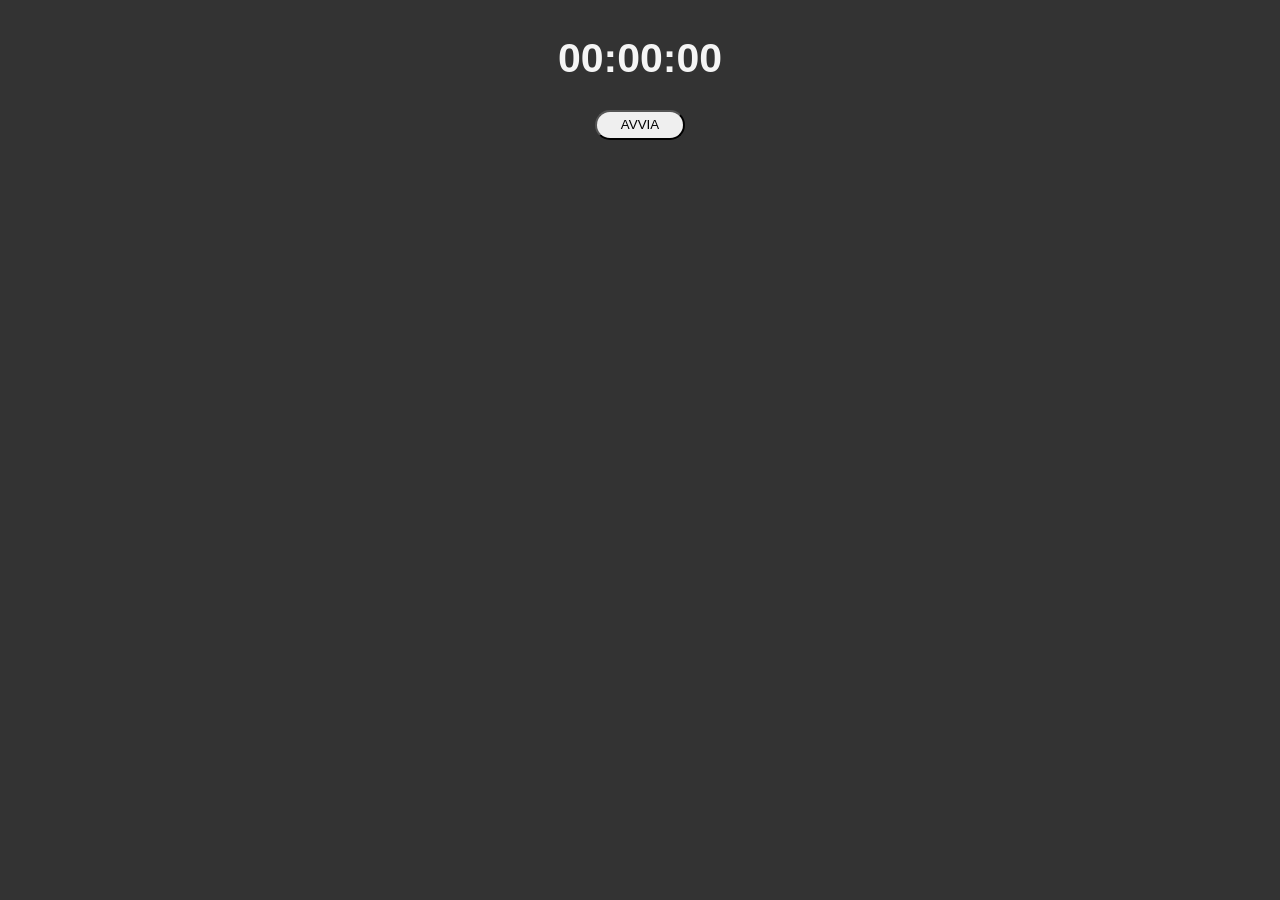
<file: index.html>
<!doctype html>
<html lang="en">
  <head>
    <meta charset="UTF-8" />
    <meta name="viewport" content="width=device-width, initial-scale=1.0" />
    <title>Cronometro</title>

    <link rel="stylesheet" href="style.css" />
  </head>
  <body>
    <h1 id="display">00:00:00</h1>

    <button id="btnAvvia">AVVIA</button>

    <script src="script.js"></script>
  </body>
</html>
</file>
<file: style.css>
body {
  background-color: #333;
  color: whitesmoke;
  display: flex;
  flex-direction: column;
  text-align: center;
  align-items: center;
}

h1 {
  font-family: Verdana, Geneva, Tahoma, sans-serif;
  font-size: 41px;
}

button {
  width: 90px;
  height: 30px;
  border-radius: 15px;
}
</file>
